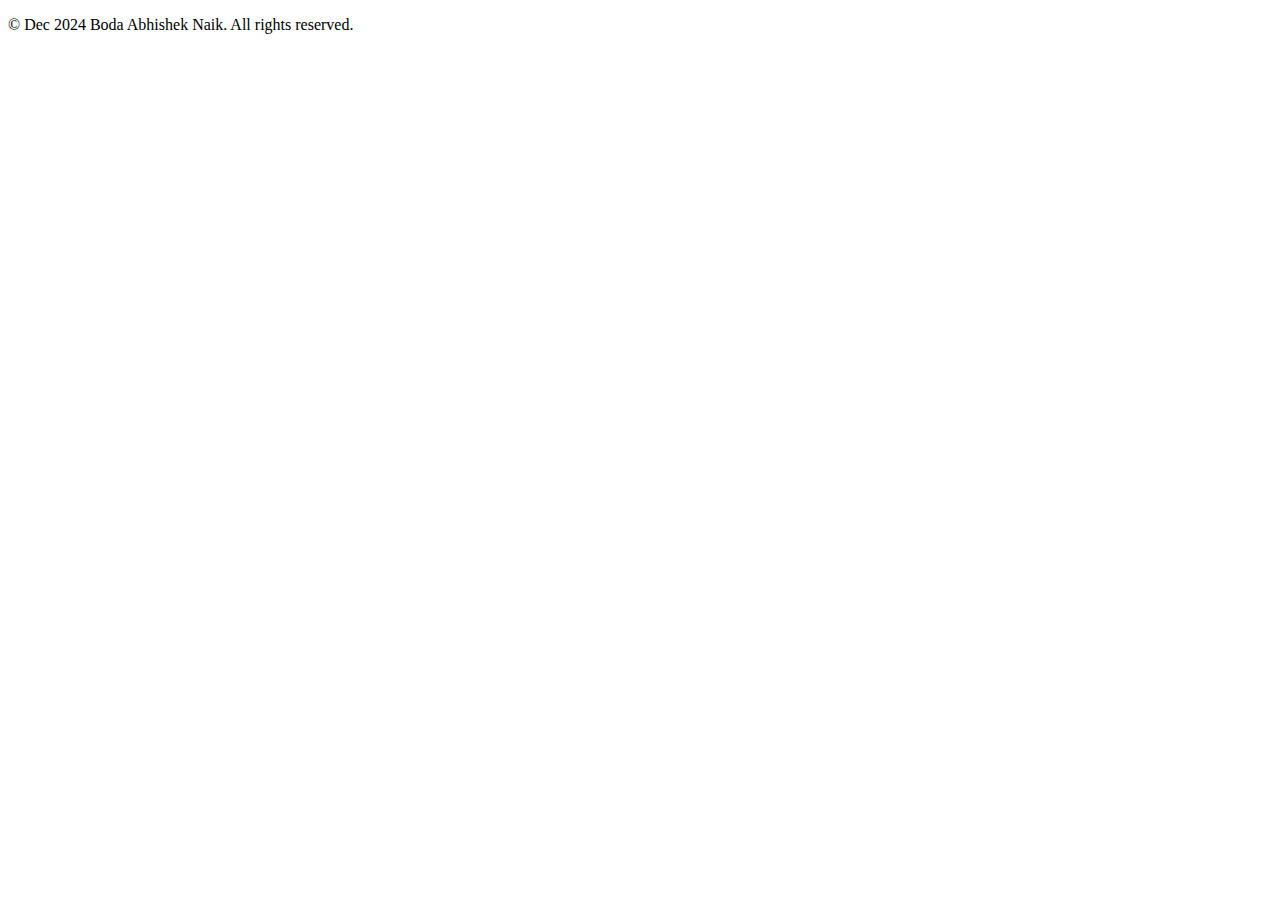
<file: index.html>
<!DOCTYPE html>
<html lang="en">
<head>
    <meta charset="UTF-8">
    <meta name="viewport" content="width=device-width, initial-scale=1.0">
    <meta name="description" content="A brief description of your page">
    <meta name="author" content="Your Name">
    <title>Your Page Title</title>
    <link rel="stylesheet" href="style.css"> <!-- Link to your CSS file -->
</head>
<body>
    


<!--
<p id='fpara' class='para'>hello welcome paragraph page</p>
<p id='fpara' class='para'>hello welcome paragraph page belongs to the second page</p>


<h2 id='fhead' class='head'>Welcome to my website heading page..</h2>


<button id='btn' class='btn2'>

hello baby
<p>
    this is a paragraph inside the button welcome again....

</p>
</button>

<div class='cdiv' id='idiv'>
    <p>
        This is a div with id and class
        <span>
            This is my span inside the div
        </span>
    <p>
        <p>
            this is another paragraph inside the div
        </p>
</div>


<div class='cdiv'>
    Hello welcome
    <div id='mydiv'>
        <p id='ipara'>
            This is a paragraph inside the div 1st..
        <p>
        <h1> Heading 1st</h1>
        <p>This is the paragraph 2nd </p>
    </div>
</div>

<div id='#fdiv' class='f'>
    First Div
    <p id='fpara' class='aa bb'>
        This is a paragraph inside the div 1st
    </p>

    <div id='cdiv'>
        Second div inside the div 2nd
        <p id='cpara'>
            Second paragraph inside the div 2nd div..
        </p>
    </div>

</div>

<div>
    <a id='fanchor' href='https://chatgpt.com/'>home</a>

</div>


<div id='mydiv'>
    <p id='fpara1'>First Para</p>
    <p id='fpara2'>Second Para</p>
    <p id='fapara3'>Third para</p>
    <p id='fapara4'>Fourth para</p>
</div>
-->














    <footer>
        <p>&copy; Dec 2024 Boda Abhishek Naik. All rights reserved.</p>
    </footer>



    <script src="script.js"></script> <!-- Link to your JS file -->
</body>
</html>
</file>
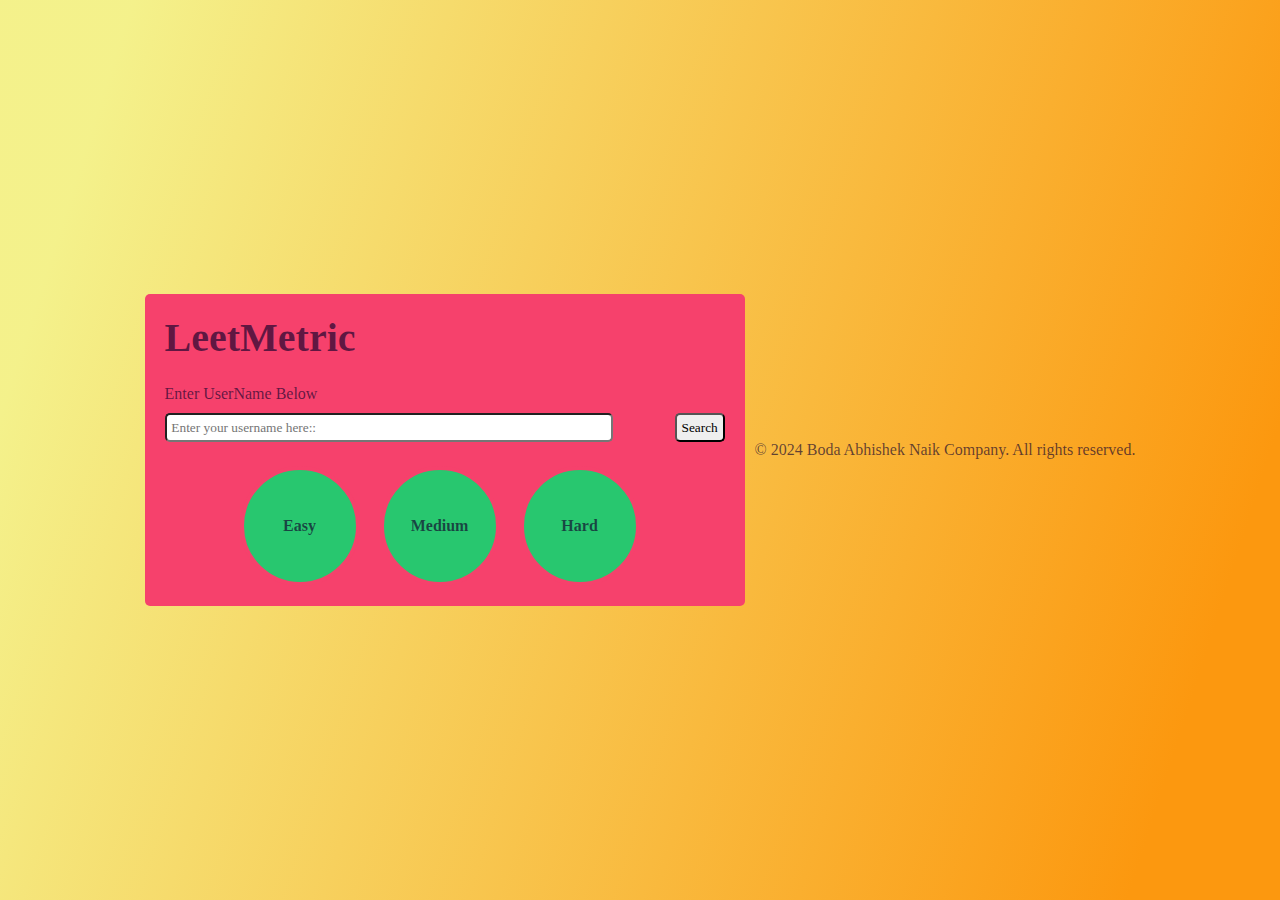
<file: project/index2.html>
<!DOCTYPE html>
<html lang="en">
<head>
    <meta charset="UTF-8">
    <meta name="viewport" content="width=device-width, initial-scale=1.0">
    <meta http-equiv="X-UA-Compatible" content="ie=edge">
    <title>Your Page Title</title>
    <link rel="stylesheet" href="style2.css"> <!-- Link to your CSS file -->
</head>
<body>
    <div class='container'> 
        <h1>LeetMetric</h1>
        <div class='user-container'>
            <p>Enter UserName Below</p>
            <div class='user-input-container'>
                <input type='text' placeholder='Enter your username here::' id='user-input'>
                <button id='search-btn'>Search</button>
            </div>
        </div>

        <div class='stats-container'>
            <div class='progress'>
                <div class='progress-item'>
                    <div class='easy-progress circle'>
                        <span id='easy-label'></span>
                        Easy
                    </div>
                </div>

                    <div class='progress-item'></div>
                        <div class='easy-progress circle'>
                            <span id='medium-label'></span>
                            Medium
                        </div>

                    <div class='progress-item'></div>
                        <div class='easy-progress circle'>
                            <span id='hard-label'></span>
                            Hard
                        </div>
                    
                    <div class='stats-card'>
                        <!--Directly populate card here from js code -->
                    </div>
            </div>

        </div>





    </div>









    
    <script src="script2.js"></script> <!-- Link to your JavaScript file -->
</body>
</html>


<footer>
    <p>&copy; 2024 Boda Abhishek Naik Company. All rights reserved.</p>
</footer>
</file>
<file: style.css>
/*
p{
    font-size: larger;
    font-weight: bolder;
}


.f{
    padding: 2rem;
    background-color: aquamarine;
}

#fpara{
    background-color:rgb(235, 236, 236);
    padding: 1rem;

}

#cdiv{
    padding: 2rem;
    background-color: rgb(94, 94, 233);
}


#cpara{
    background-color: rgb(224, 59, 130);
    padding: 1rem;
}

*/
</file>
<file: project/style2.css>
*{
    padding: 0;
    margin: 0;
    box-sizing: border-box;
    font-family: Georgia, 'Times New Roman', Times, serif;
}

body{
    background-image: linear-gradient( 107.7deg,  rgba(235,230,44,0.55) 8.4%, rgba(252,152,15,1) 90.3% );
    color:rgba(18, 2, 45, 0.663);
    display: flex;
    height: 100vh;
    justify-content: center;
    align-items: center;
    gap:10px;

}

.container{
    display: flex;
    flex-direction: column;
    gap:1.5rem;
    background-color:#F6416C;
    padding: 20px;
    border-radius: 5px;
    width: 50%;
    max-width: 600px;

}

h1{
    font-size: 2.5rem;
}


.user-container{
    display: flex;
    flex-direction: column;
    gap:10px;
}


.user-input-container{
    display: flex;
    justify-content: space-between;
}

#user-input{
    width: 80%;
    padding: 0.3rem;
    border-radius: 5px;

}


#search-btn{
    padding: 0.3rem;
    border-radius: 5px;
}

/*
.stats-container{
    display: hidden;
}
*/
.circle{
    width: 120px;
    height: 120px;
    border-radius: 50%;
    border:4px solid #F6416C;
    position: relative;
    display: flex;
    align-items: center;
    justify-content: center;
    font-size: 16px;
    columns: rgb(243, 209, 209);
    font-weight: 700;
    background:conic-gradient(#F072B6 var(--progress-degree,0%),#28C76F 0%);

}

.circle span{
    position: relative;
    z-index: 2;
}

.progress{
    display: flex;
    flex-direction: row;
    justify-content: center;
    flex-wrap: wrap;
    gap: 10px;
}
</file>
